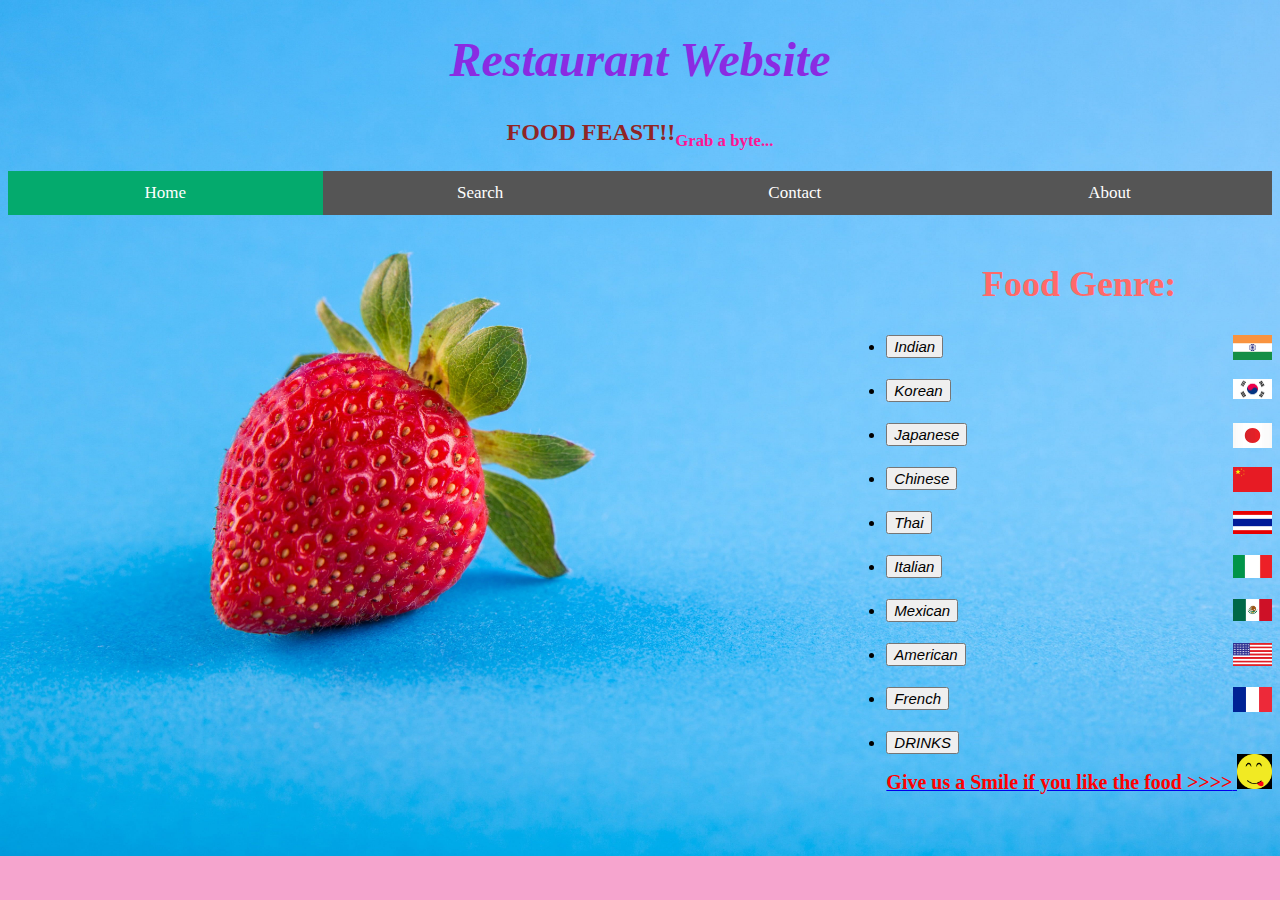
<file: index.html>
<!DOCTYPE html>
<html lang="en">
<head>
    <meta charset="UTF-8">
    <meta name="viewport" content="width=device-width, initial-scale=1.0">
    <title>FOOD PLATFORM</title>
    <link rel="stylesheet" href="styles.css">
</head>
<style>
  body{
  background-image: url('pics/straw.jpg');
  background-size: cover;
  background-repeat: no-repeat;
}
</style>
<body>

    <h1>Restaurant Website</h1>
    
    <h2>FOOD FEAST!!<sub  style="font-size: 70%; font-family: geneva; color:deeppink;  text-align:right;">Grab a byte...</sub></h1>
    
    <div class="navbar">
        <a class="active" href="Home.html">Home</a> 
        <a href="#">Search</a> 
        <a href="contact.html" target="_blank">Contact</a> 
        <a href="about.html" target="_blank">About</a>
      </div>
      
    <div class="container">

    <ul style="color:black; font-size: 18px;" class="myUL">

        <h2 style="font-size: 200%; color: rgb(255, 105, 105);"><b>Food Genre:</b></h2>

        <li><a href="menus/INDIAN.html" target="_blank";><button style="font-size: 15px;"><i>Indian</i></button> <img alt="India" src="pics\india.png" style="float:right;width:10%;"></a></li>
        <br>

        <li><a href="menus/KOREAN.html" target="_blank";><button style="font-size: 15px;"><i>Korean</i></button> <img alt="Korea" src="pics\korea.png" style="float:right;width:10%;"></a></li>
        <br>

        <li><a href="menus/JAPANESE.html" target="_blank";><button style="font-size:15px;"><i>Japanese</i></button> <img alt="Japan" src="pics\japan.png" style="float:right;width:10%;"></a></li>
        <br>

        <li><a href="menus/CHINESE.html" target="_blank";><button style="font-size:15px;"><i>Chinese</i></button> <img alt="China" src="pics\china.png" style="float:right;width:10%;"></a></li>
        <br>

        <li><a href="menus/THAI.html" target="_blank";><button style="font-size:15px;"><i>Thai</i></button> <img alt="Thai" src="pics\thai.png" style="float:right;width:10%;"></a></li>
        <br>

        <li><a href="menus/ITALIAN.html" target="_blank";><button style="font-size:15px;"><i>Italian</i></button> <img alt="Italy" src="pics\italy.png" style="float:right;width:10%;"></a></li>
        <br>

        <li><a href="menus/MEXICAN.html" target="_blank";><button style="font-size:15px;"><i>Mexican</i></button> 
        <img alt="Mexico" src="pics\mexico.png" style="float:right;width:10%;"></a></li>
        <br>

        <li><a href="menus/AMERICAN.html" target="_blank";><button style="font-size:15px;"><i>American</i></button>
        <img alt="America" src="pics\america.png" style="float:right;width:10%;"></a></li>
        <br>

        <li><a href="menus/FRENCH.html" target="_blank";><button style="font-size:15px;"><i>French</i></button> <img alt="France" src="pics\france.png" style="float:right;width:10%;"></a></li>
        <br>

        <li><a href="menus/DRINKS.html" target="_blank";><button style="font-size:15px;"><i>DRINKS</i></button>
        <br>

        <b style="font-size: 20px; color: red;">Give us a Smile if you like the food >>>></b> <a href="feedback.html" target="_blank" style="font-size: 20px;"><img src="pics\smiley.png" alt="Smile!!!" style="width:35px;height:35px;"></a>

    </ul>
    
  </div>

</body>
</html>
</file>
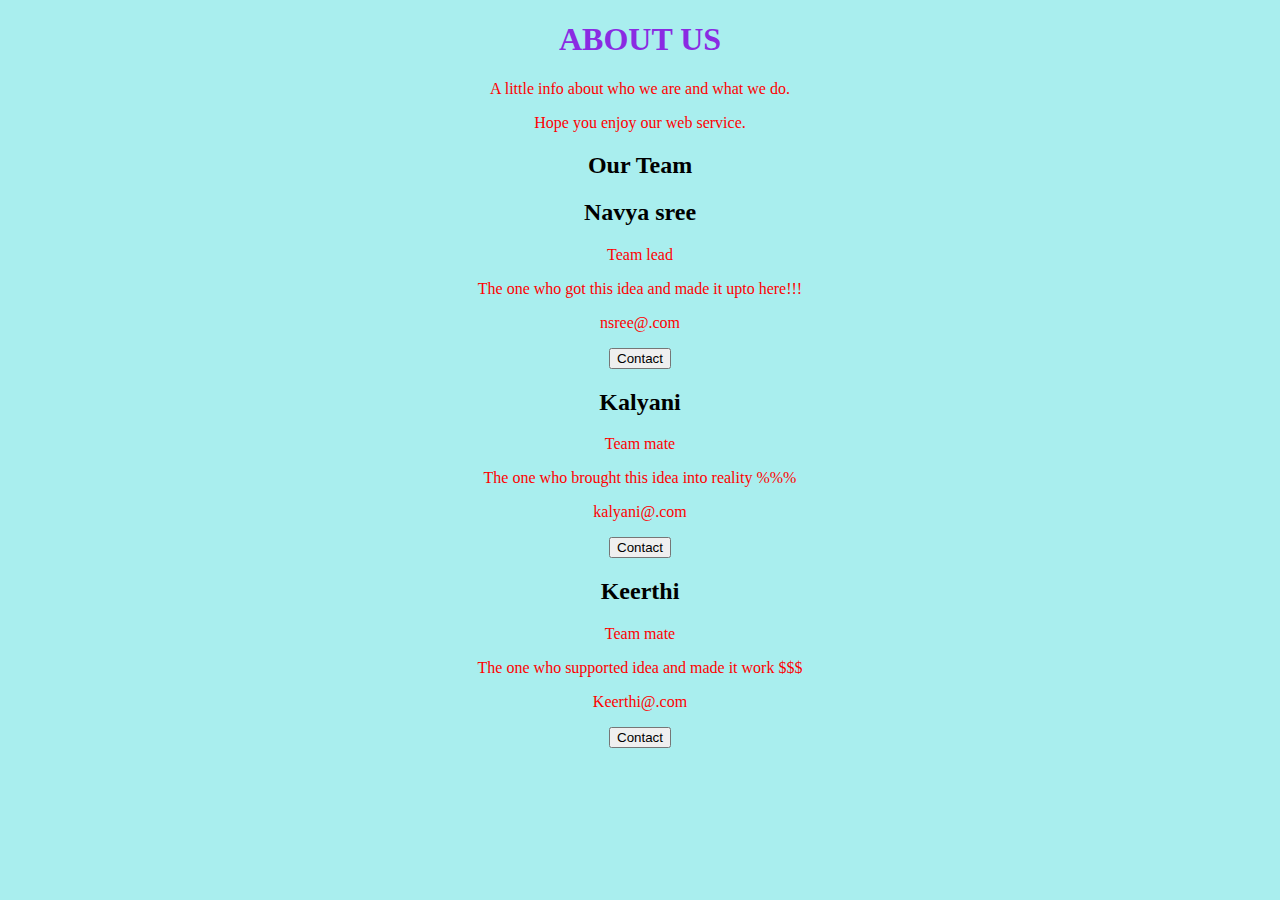
<file: about.html>
<!DOCTYPE html>
<html lang="en">
<head>
    <meta charset="UTF-8">
    <meta name="viewport" content="width=device-width, initial-scale=1.0">
    <title>About us</title>
</head>
<style>
    h1 {color: blueviolet;}
    p   {color: red;} 
</style>
<body style="text-align: center; background-color:rgb(169, 238, 238) ;">
    <h1>ABOUT US</h1>
    <div class="about-section">
        <p>A little info about who we are and what we do.</p>
        <p>Hope you enjoy our web service.</p>
      </div>
      
      <h2 style="text-align:center">Our Team</h2>
      <div class="row">
        <div class="column">
          <div class="card">
            <div class="container">
              <h2>Navya sree</h2>
              <p class="title">Team lead</p>
              <p>The one who got this idea and made it upto here!!!</p>
              <p>nsree@.com</p>
              <p><button class="button">Contact</button></p>
            </div>
          </div>
        </div>
      
        <div class="column">
          <div class="card">
            <div class="container">
              <h2>Kalyani</h2>
              <p class="title">Team mate</p>
              <p>The one who brought this idea into reality %%%</p>
              <p>kalyani@.com</p>
              <p><button class="button">Contact</button></p>
            </div>
          </div>
        </div>
      
        <div class="column">
          <div class="card">
            <div class="container">
              <h2>Keerthi</h2>
              <p class="title">Team mate</p>
              <p>The one who supported idea and made it work $$$</p>
              <p>Keerthi@.com</p>
              <p><button class="button">Contact</button></p>
            </div>
          </div>
        </div>
      </div>
</body>
</html>
</file>
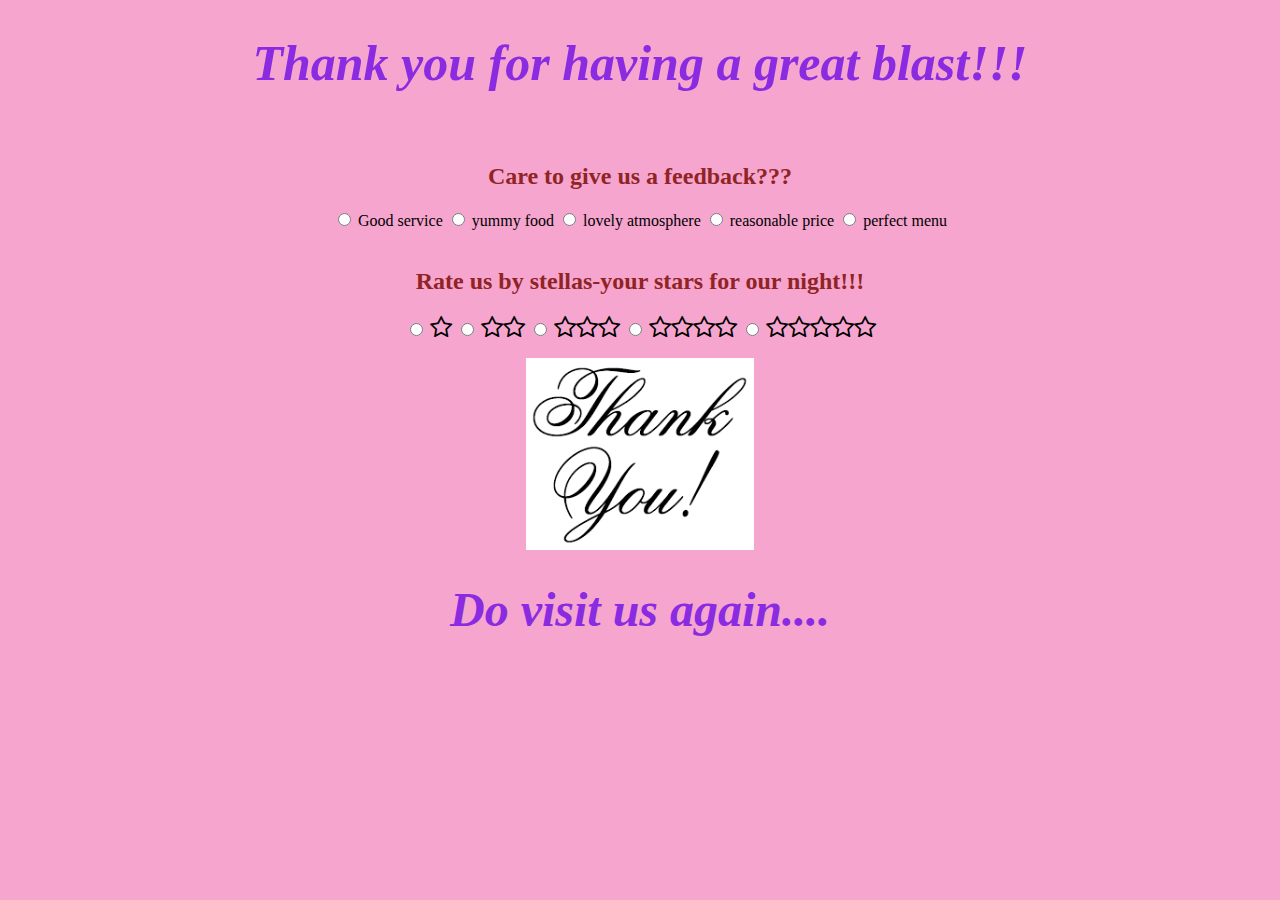
<file: feedback.html>
<!DOCTYPE html>
<html lang="en">
<head>
    <meta charset="UTF-8">
    <meta name="viewport" content="width=device-width, initial-scale=1.0">
    <link rel="stylesheet" href="styles.css">
    <title>Feedback</title>
    <link rel="stylesheet" href="https://cdnjs.cloudflare.com/ajax/libs/font-awesome/4.7.0/css/font-awesome.min.css">
</head>
<style>
img{
    display: block;
    width: 18%;
    margin: auto;
} 
</style>
<body style="text-align: center;">

    <h1 style="font-size:50px;">Thank you for having a great blast!!!</h1>

    <br>

    <h2 style=" text-align: center;">Care to give us a feedback???</h2>

    <label for="feedback"></label>

    <input type="radio" name="Good service" id="feedback">
    <label for="feedback">Good service</label>

    <input type="radio" name="yummy food" id="feedback">
    <label for="feedback">yummy food</label>

    <input type="radio" name="lovely atmosphere" id="feedback">
    <label for="feedback">lovely atmosphere</label>

    <input type="radio" name="reasonable price" id="feedback">
    <label for="feedback">reasonable price</label>

    <input type="radio" name="perfect menu" id="feedback">
    <label for="feedback">perfect menu</label>

    <br><br>

    <h2 style=" text-align: center;">Rate us by stellas-your stars for our night!!!</h2>
    
    <input type="radio" name="1star" id="rate us">
    <label for="feedback"><i style="font-size:24px" class="fa">&#xf006;</i></label>
    
    <input type="radio" name="2star" id="rate us">
    <label for="feedback"><i style="font-size:24px" class="fa">&#xf006;</i><i style="font-size:24px" class="fa">&#xf006;</i></label>
    
    <input type="radio" name="3star" id="rate us">
    <label for="feedback"><i style="font-size:24px" class="fa">&#xf006;</i><i style="font-size:24px" class="fa">&#xf006;</i><i style="font-size:24px" class="fa">&#xf006;</i></label>
    
    <input type="radio" name="4star" id="rate us">
    <label for="feedback"><i style="font-size:24px" class="fa">&#xf006;</i><i style="font-size:24px" class="fa">&#xf006;</i><i style="font-size:24px" class="fa">&#xf006;</i><i style="font-size:24px" class="fa">&#xf006;</i></label>
    
    <input type="radio" name="5star" id="rate us">
    <label for="feedback"><i style="font-size:24px" class="fa">&#xf006;</i><i style="font-size:24px" class="fa">&#xf006;</i><i 
    style="font-size:24px" class="fa">&#xf006;</i><i style="font-size:24px" class="fa">&#xf006;</i><i style="font-size:24px" class="fa">&#xf006;</i></label>
    
    <br><br>
    
    <img src="pics\thankyou.png" alt="THANK YOU">
    
    <h1>Do visit us again....</h1>

</body>
</html>
</file>
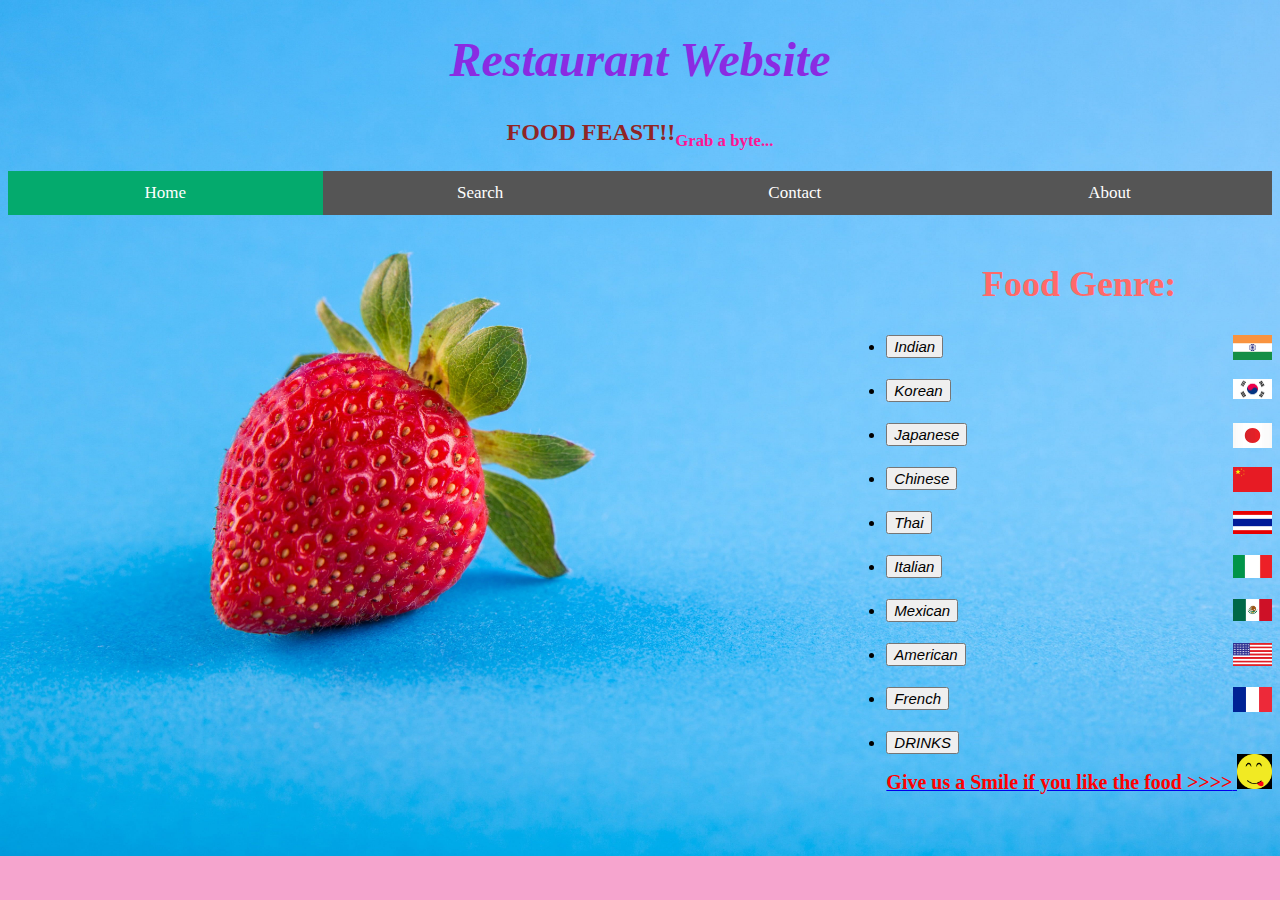
<file: Home.html>
<!DOCTYPE html>
<html lang="en">
<head>
    <meta charset="UTF-8">
    <meta name="viewport" content="width=device-width, initial-scale=1.0">
    <title>FOOD PLATFORM</title>
    <link rel="stylesheet" href="styles.css">
</head>
<style>
  body{
  background-image: url('pics/straw.jpg');
  background-size: cover;
  background-repeat: no-repeat;
}
</style>
<body>

    <h1>Restaurant Website</h1>
    
    <h2>FOOD FEAST!!<sub  style="font-size: 70%; font-family: geneva; color:deeppink;  text-align:right;">Grab a byte...</sub></h1>
    
    <div class="navbar">
        <a class="active" href="Home.html">Home</a> 
        <a href="#">Search</a> 
        <a href="contact.html" target="_blank">Contact</a> 
        <a href="about.html" target="_blank">About</a>
      </div>
      
    <div class="container">

    <ul style="color:black; font-size: 18px;" class="myUL">

        <h2 style="font-size: 200%; color: rgb(255, 105, 105);"><b>Food Genre:</b></h2>

        <li><a href="menus/INDIAN.html" target="_blank";><button style="font-size: 15px;"><i>Indian</i></button> <img alt="India" src="pics\india.png" style="float:right;width:10%;"></a></li>
        <br>

        <li><a href="menus/KOREAN.html" target="_blank";><button style="font-size: 15px;"><i>Korean</i></button> <img alt="Korea" src="pics\korea.png" style="float:right;width:10%;"></a></li>
        <br>

        <li><a href="menus/JAPANESE.html" target="_blank";><button style="font-size:15px;"><i>Japanese</i></button> <img alt="Japan" src="pics\japan.png" style="float:right;width:10%;"></a></li>
        <br>

        <li><a href="menus/CHINESE.html" target="_blank";><button style="font-size:15px;"><i>Chinese</i></button> <img alt="China" src="pics\china.png" style="float:right;width:10%;"></a></li>
        <br>

        <li><a href="menus/THAI.html" target="_blank";><button style="font-size:15px;"><i>Thai</i></button> <img alt="Thai" src="pics\thai.png" style="float:right;width:10%;"></a></li>
        <br>

        <li><a href="menus/ITALIAN.html" target="_blank";><button style="font-size:15px;"><i>Italian</i></button> <img alt="Italy" src="pics\italy.png" style="float:right;width:10%;"></a></li>
        <br>

        <li><a href="menus/MEXICAN.html" target="_blank";><button style="font-size:15px;"><i>Mexican</i></button> 
        <img alt="Mexico" src="pics\mexico.png" style="float:right;width:10%;"></a></li>
        <br>

        <li><a href="menus/AMERICAN.html" target="_blank";><button style="font-size:15px;"><i>American</i></button>
        <img alt="America" src="pics\america.png" style="float:right;width:10%;"></a></li>
        <br>

        <li><a href="menus/FRENCH.html" target="_blank";><button style="font-size:15px;"><i>French</i></button> <img alt="France" src="pics\france.png" style="float:right;width:10%;"></a></li>
        <br>

        <li><a href="menus/DRINKS.html" target="_blank";><button style="font-size:15px;"><i>DRINKS</i></button>
        <br>

        <b style="font-size: 20px; color: red;">Give us a Smile if you like the food >>>></b> <a href="feedback.html" target="_blank" style="font-size: 20px;"><img src="pics\smiley.png" alt="Smile!!!" style="width:35px;height:35px;"></a>

    </ul>
    
  </div>

</body>
</html>
</file>
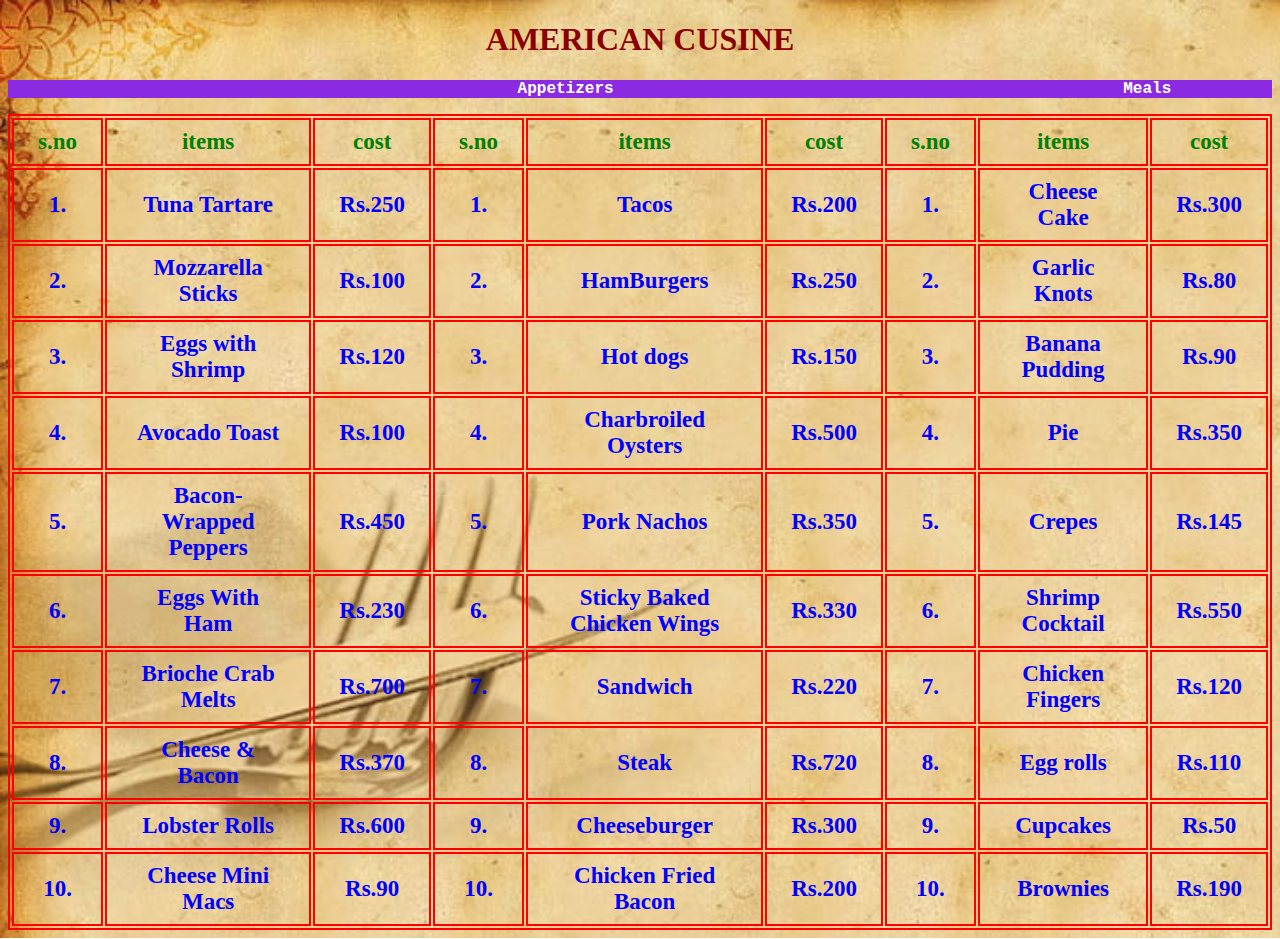
<file: menus/AMERICAN.html>
<!DOCTYPE html>
<html lang="en">
<head>
    <title>AMERICAN</title>
    <link rel="stylesheet" href="styles2.css">
</head>
<style>
  thead {color: green;font-size: 23px;}
tbody {color: blue;font-size: 23px;}
table, th, td {border: 2px solid red;}
</style>
<body>
  <strong>    
    <h1>AMERICAN CUSINE</h1>
    <pre><p class="a"> Appetizers Meals Desserts</p></pre> 
    <table>
      <thead>
        <tr>
          <th>s.no</th>
          <th>items</th> 
          <th>cost</th>
          <th>s.no</th>
          <th>items</th> 
          <th>cost</th>
          <th>s.no</th>
          <th>items</th> 
          <th>cost</th>
        </tr>
      </thead>
      <tbody>
        <tr>
          <th>1.</th>
          <th>Tuna Tartare</th>
          <th>Rs.250</th>
          <th>1.</th>
          <th>Tacos</th>
          <th>Rs.200</th>
          <th>1.</th>
          <th>Cheese Cake</th>
          <th>Rs.300</th>
        </tr>
        <tr>
          <th>2.</th>
          <th>Mozzarella Sticks</th>
          <th>Rs.100</th>
          <th>2.</th>
          <th>HamBurgers</th>
          <th>Rs.250</th>
          <th>2.</th>
          <th>Garlic Knots</th>
          <th>Rs.80</th>
        </tr>
        <tr>
          <th>3.</th>
          <th>Eggs with Shrimp</th>
          <th>Rs.120</th>
          <th>3.</th>
          <th>Hot dogs</th>
          <th>Rs.150</th>
          <th>3.</th>
          <th>Banana Pudding</th>
          <th>Rs.90</th>
        </tr>
        <tr>
          <th>4.</th>
          <th>Avocado Toast</th>
          <th>Rs.100</th>
          <th>4.</th>
          <th>Charbroiled Oysters</th>
          <th>Rs.500</th>
          <th>4.</th>
          <th>Pie</th>
          <th>Rs.350</th>
        </tr>
        <tr>
          <th>5.</th>
          <th>Bacon-Wrapped Peppers</th>
          <th>Rs.450</th>
          <th>5.</th>
          <th>Pork Nachos</th>
          <th>Rs.350</th>
          <th>5.</th>
          <th>Crepes</th>
          <th>Rs.145</th>
        </tr>
        <tr>
          <th>6.</th>
          <th>Eggs With Ham</th>
          <th>Rs.230</th>
          <th>6.</th>
          <th>Sticky Baked Chicken Wings</th>
          <th>Rs.330</th>
          <th>6.</th>
          <th>Shrimp Cocktail</th>
          <th>Rs.550</th>
        </tr>
        <tr>
          <th>7.</th>
          <th>Brioche Crab Melts</th>
          <th>Rs.700</th>
          <th>7.</th>
          <th>Sandwich</th>
          <th>Rs.220</th>
          <th>7.</th>
          <th>Chicken Fingers</th>
          <th>Rs.120</th>
        </tr>
        <tr>
          <th>8.</th>
          <th>Cheese & Bacon</th>
          <th>Rs.370</th>
          <th>8.</th>
          <th>Steak</th>
          <th>Rs.720</th>
          <th>8.</th>
          <th>Egg rolls </th>
          <th>Rs.110</th>
        </tr>
        <tr>
          <th>9.</th>
          <th>Lobster Rolls</th>
          <th>Rs.600</th>
          <th>9.</th>
          <th> Cheeseburger</th>
          <th>Rs.300</th>
          <th>9.</th>
          <th>Cupcakes</th>
          <th>Rs.50</th>
        </tr>
        <tr>
          <th>10.</th>
          <th>Cheese Mini Macs</th>
          <th>Rs.90</th>
          <th>10.</th>
          <th>Chicken Fried Bacon</th>
          <th>Rs.200</th>
          <th>10.</th>
          <th>Brownies</th>
          <th>Rs.190</th>
        </tr>
      </tbody>
    </table>
    </strong>
</body>
</html>
</file>
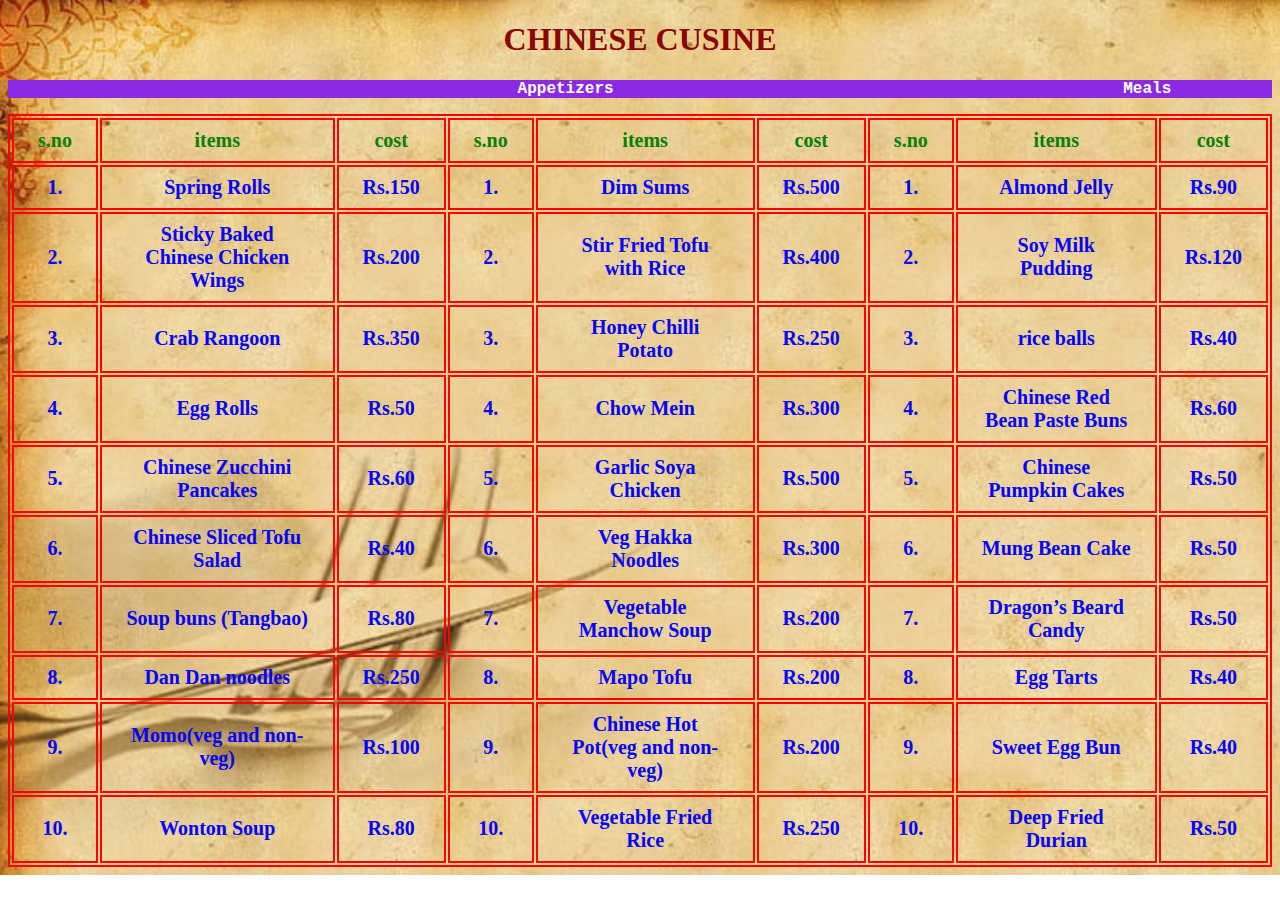
<file: menus/CHINESE.html>
<!DOCTYPE html>
<html lang="en">
<head>
  <title>CHINESE</title>
  <link rel="stylesheet" href="styles2.css">
</head>
<style>
  thead {color: green;font-size: 20px;}
tbody {color: blue;font-size: 20px;}
table, th, td {border: 2px solid red;}
</style>
<body>
  <strong>    
    <h1>CHINESE CUSINE</h1>
    <pre><p class="a"> Appetizers Meals Desserts</p></pre> 
    <table>
      <thead>
        <tr>
          <th>s.no</th>
          <th>items</th> 
          <th>cost</th>
          <th>s.no</th>
          <th>items</th> 
          <th>cost</th>
          <th>s.no</th>
          <th>items</th> 
          <th>cost</th>
        </tr>
      </thead>
      <tbody>
        <tr>
          <th>1.</th>
          <th> Spring Rolls</th>
          <th>Rs.150</th>
          <th>1.</th>
          <th>Dim Sums</th>
          <th>Rs.500</th>
          <th>1.</th>
          <th>Almond Jelly</th>
          <th>Rs.90</th>
        </tr>
        <tr>
          <th>2.</th>
          <th>Sticky Baked Chinese Chicken Wings</th>
          <th>Rs.200</th>
          <th>2.</th>
          <th> Stir Fried Tofu with Rice</th>
          <th>Rs.400</th>
          <th>2.</th>
          <th> Soy Milk Pudding</th>
          <th>Rs.120</th>
        </tr>
        <tr>
          <th>3.</th>
          <th>Crab Rangoon</th>
          <th>Rs.350</th>
          <th>3.</th>
          <th>Honey Chilli Potato</th>
          <th>Rs.250</th>
          <th>3.</th>
          <th>rice balls</th>
          <th>Rs.40</th>
        </tr>
        <tr>
          <th>4.</th>
          <th>Egg Rolls</th>
          <th>Rs.50</th>
          <th>4.</th>
          <th>Chow Mein</th>
          <th>Rs.300</th>
          <th>4.</th>
          <th>Chinese Red Bean Paste Buns</th>
          <th>Rs.60</th>
        </tr>
        <tr>
          <th>5.</th>
          <th> Chinese Zucchini Pancakes</th>
          <th>Rs.60</th>
          <th>5.</th>
          <th>Garlic Soya Chicken</th>
          <th>Rs.500</th>
          <th>5.</th>
          <th>Chinese Pumpkin Cakes</th>
          <th>Rs.50</th>
        </tr>
        <tr>
          <th>6.</th>
          <th>Chinese Sliced Tofu Salad</th>
          <th>Rs.40</th>
          <th>6.</th>
          <th>Veg Hakka Noodles</th>
          <th>Rs.300</th>
          <th>6.</th>
          <th>Mung Bean Cake</th>
          <th>Rs.50</th>
        </tr>
        <tr>
          <th>7.</th>
          <th>Soup buns (Tangbao)</th>
          <th>Rs.80</th>
          <th>7.</th>
          <th>Vegetable Manchow Soup</th>
          <th>Rs.200</th>
          <th>7.</th>
          <th>Dragon’s Beard Candy</th>
          <th>Rs.50</th>
        </tr>
        <tr>
          <th>8.</th>
          <th>Dan Dan noodles</th>
          <th>Rs.250</th>
          <th>8.</th>
          <th>Mapo Tofu</th>
          <th>Rs.200</th>
          <th>8.</th>
          <th>Egg Tarts</th>
          <th>Rs.40</th>
        </tr>
        <tr>
          <th>9.</th>
          <th>Momo(veg and non-veg)</th>
          <th>Rs.100</th>
          <th>9.</th>
          <th>Chinese Hot Pot(veg and non-veg)</th>
          <th>Rs.200</th>
          <th>9.</th>
          <th>Sweet Egg Bun</th>
          <th>Rs.40</th>
        </tr>
        <tr>
          <th>10.</th>
          <th>Wonton Soup</th>
          <th>Rs.80</th>
          <th>10.</th>
          <th>Vegetable Fried Rice</th>
          <th>Rs.250</th>
          <th>10.</th>
          <th>Deep Fried Durian</th>
          <th>Rs.50</th>
        </tr>
      </tbody>
    </table>
    </strong>
</body>
</html>
</file>
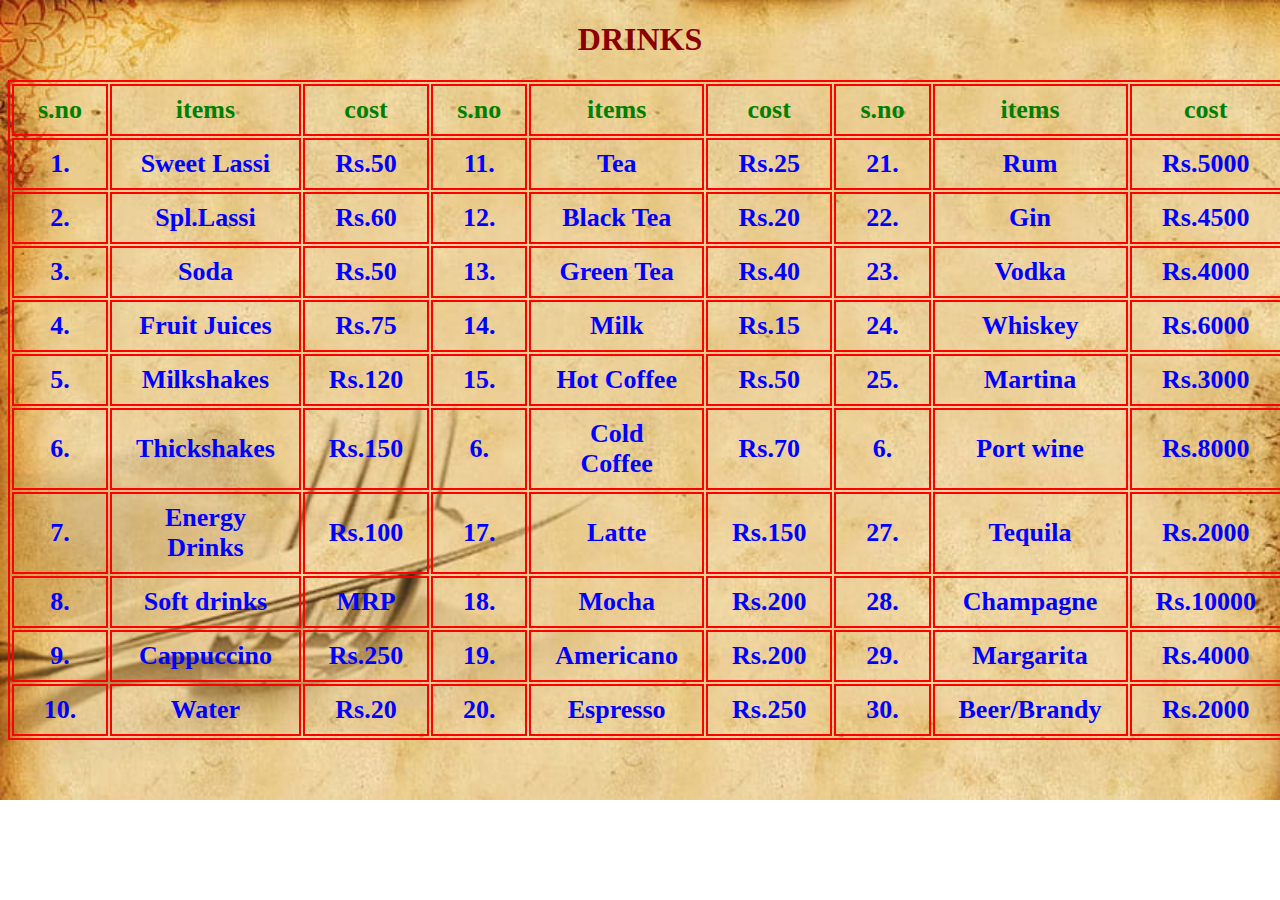
<file: menus/DRINKS.html>
<!DOCTYPE html>
<html lang="en">
<head>
  <title>DRINKS</title>
  <link rel="stylesheet" href="styles1.css">
  </head>
<body>
  <strong>    
    <h1>DRINKS</h1>
    <table class="center">
        <thead>
            <tr>
              <th>s.no</th>
              <th>items</th> 
              <th>cost</th>
              <th>s.no</th>
              <th>items</th> 
              <th>cost</th>
              <th>s.no</th>
              <th>items</th> 
              <th>cost</th>
            </tr>
          </thead>
          <tbody>
            <tr>
              <th>1.</th>
              <th>Sweet Lassi</th>
              <th>Rs.50</th>
              <th>11.</th>
              <th>Tea</th>
              <th>Rs.25</th>
              <th>21.</th>
              <th>Rum</th>
              <th>Rs.5000</th>
            </tr>
            <tr>
              <th>2.</th>
              <th>Spl.Lassi</th>
              <th>Rs.60</th>
              <th>12.</th>
              <th>Black Tea</th>
              <th>Rs.20</th>
              <th>22.</th>
              <th>Gin</th>
              <th>Rs.4500</th>
            </tr>
            <tr>
              <th>3.</th>
              <th>Soda</th>
              <th>Rs.50</th>
              <th>13.</th>
              <th>Green Tea</th>
              <th>Rs.40</th>
              <th>23.</th>
              <th>Vodka</th>
              <th>Rs.4000</th>
            </tr>
            <tr>
              <th>4.</th>
              <th>Fruit Juices</th>
              <th>Rs.75</th>
              <th>14.</th>
              <th>Milk</th>
              <th>Rs.15</th>
              <th>24.</th>
              <th>Whiskey</th>
              <th>Rs.6000</th>
            </tr>
            <tr>
              <th>5.</th>
              <th>Milkshakes</th>
              <th>Rs.120</th>
              <th>15.</th>
              <th>Hot Coffee</th>
              <th>Rs.50</th>
              <th>25.</th>
              <th>Martina</th>
              <th>Rs.3000</th>
            </tr>
            <tr>
              <th>6.</th>
              <th>Thickshakes</th>
              <th>Rs.150</th>
              <th>6.</th>
              <th>Cold Coffee</th>
              <th>Rs.70</th>
              <th>6.</th>
              <th>Port wine</th>
              <th>Rs.8000</th>
            </tr>
            <tr>
              <th>7.</th>
              <th>Energy Drinks</th>
              <th>Rs.100</th>
              <th>17.</th>
              <th>Latte</th>
              <th>Rs.150</th>
              <th>27.</th>
              <th>Tequila</th>
              <th>Rs.2000</th>
            </tr>
            <tr>
              <th>8.</th>
              <th>Soft drinks</th>
              <th>MRP</th>
              <th>18.</th>
              <th>Mocha</th>
              <th>Rs.200</th>
              <th>28.</th>
              <th>Champagne</th>
              <th>Rs.10000</th>
            </tr>
            <tr>
              <th>9.</th>
              <th>Cappuccino</th>
              <th>Rs.250</th>
              <th>19.</th>
              <th>Americano</th>
              <th>Rs.200</th>
              <th>29.</th>
              <th>Margarita</th>
              <th>Rs.4000</th>
            </tr>
            <tr>
              <th>10.</th>
              <th>Water</th>
              <th>Rs.20</th>
              <th>20.</th>
              <th>Espresso</th>
              <th>Rs.250</th>
              <th>30.</th>
              <th>Beer/Brandy</th>
              <th>Rs.2000</th>
            </tr>
          </tbody>
    </table>
    </strong>
</body>
</html>
</file>
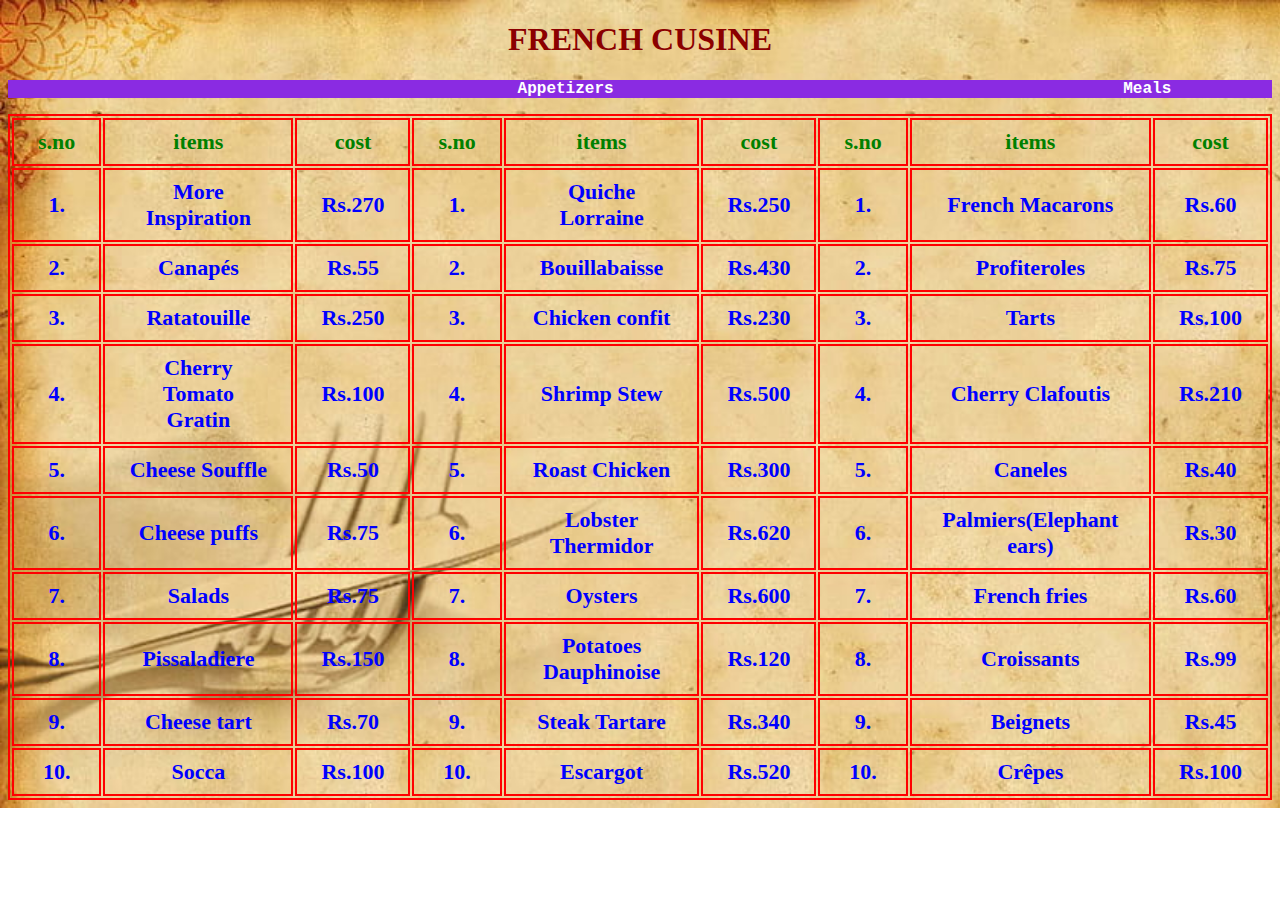
<file: menus/FRENCH.html>
<!DOCTYPE html>
<html lang="en">
<head>
  <title>FRENCH</title>
  <link rel="stylesheet" href="styles2.css">
</head>
<style>
  thead {color: green;font-size: 22px;}
tbody {color: blue;font-size: 22px;}
table, th, td {border: 2px solid red;}
</style>
<body>
  <strong>    
    <h1>FRENCH CUSINE</h1>
    <pre><p class="a"> Appetizers Meals Desserts</p></pre> 
    <table>
      <thead>
        <tr>
          <th>s.no</th>
          <th>items</th> 
          <th>cost</th>
          <th>s.no</th>
          <th>items</th> 
          <th>cost</th>
          <th>s.no</th>
          <th>items</th> 
          <th>cost</th>
        </tr>
      </thead>
      <tbody>
        <tr>
          <th>1.</th>
          <th>More Inspiration</th>
          <th>Rs.270</th>
          <th>1.</th>
          <th>Quiche Lorraine</th>
          <th>Rs.250</th>
          <th>1.</th>
          <th>French Macarons</th>
          <th>Rs.60</th>
        </tr>
        <tr>
          <th>2.</th>
          <th>Canapés</th>
          <th>Rs.55</th>
          <th>2.</th>
          <th>Bouillabaisse</th>
          <th>Rs.430</th>
          <th>2.</th>
          <th>Profiteroles</th>
          <th>Rs.75</th>
        </tr>
        <tr>
          <th>3.</th>
          <th>Ratatouille</th>
          <th>Rs.250</th>
          <th>3.</th>
          <th>Chicken confit</th>
          <th>Rs.230</th>
          <th>3.</th>
          <th>Tarts</th>
          <th>Rs.100</th>
        </tr>
        <tr>
          <th>4.</th>
          <th>Cherry Tomato Gratin</th>
          <th>Rs.100</th>
          <th>4.</th>
          <th>Shrimp Stew</th>
          <th>Rs.500</th>
          <th>4.</th>
          <th> Cherry Clafoutis</th>
          <th>Rs.210</th>
        </tr>
        <tr>
          <th>5.</th>
          <th>Cheese Souffle</th>
          <th>Rs.50</th>
          <th>5.</th>
          <th>Roast Chicken</th>
          <th>Rs.300</th>
          <th>5.</th>
          <th>Caneles</th>
          <th>Rs.40</th>
        </tr>
        <tr>
          <th>6.</th>
          <th>Cheese puffs</th>
          <th>Rs.75</th>
          <th>6.</th>
          <th>Lobster Thermidor</th>
          <th>Rs.620</th>
          <th>6.</th>
          <th>Palmiers(Elephant ears)</th>
          <th>Rs.30</th>
        </tr>
        <tr>
          <th>7.</th>
          <th>Salads</th>
          <th>Rs.75</th>
          <th>7.</th>
          <th>Oysters</th>
          <th>Rs.600</th>
          <th>7.</th>
          <th>French fries</th>
          <th>Rs.60</th>
        </tr>
        <tr>
          <th>8.</th>
          <th>Pissaladiere</th>
          <th>Rs.150</th>
          <th>8.</th>
          <th>Potatoes Dauphinoise</th>
          <th>Rs.120</th>
          <th>8.</th>
          <th>Croissants</th>
          <th>Rs.99</th>
        </tr>
        <tr>
          <th>9.</th>
          <th>Cheese tart</th>
          <th>Rs.70</th>
          <th>9.</th>
          <th>Steak Tartare</th>
          <th>Rs.340</th>
          <th>9.</th>
          <th>Beignets</th>
          <th>Rs.45</th>
        </tr>
        <tr>
          <th>10.</th>
          <th>Socca</th>
          <th>Rs.100</th>
          <th>10.</th>
          <th>Escargot</th>
          <th>Rs.520</th>
          <th>10.</th>
          <th>Crêpes</th>
          <th>Rs.100</th>
        </tr>
      </tbody>
    </table>
    </strong>
</body>
</html>
</file>
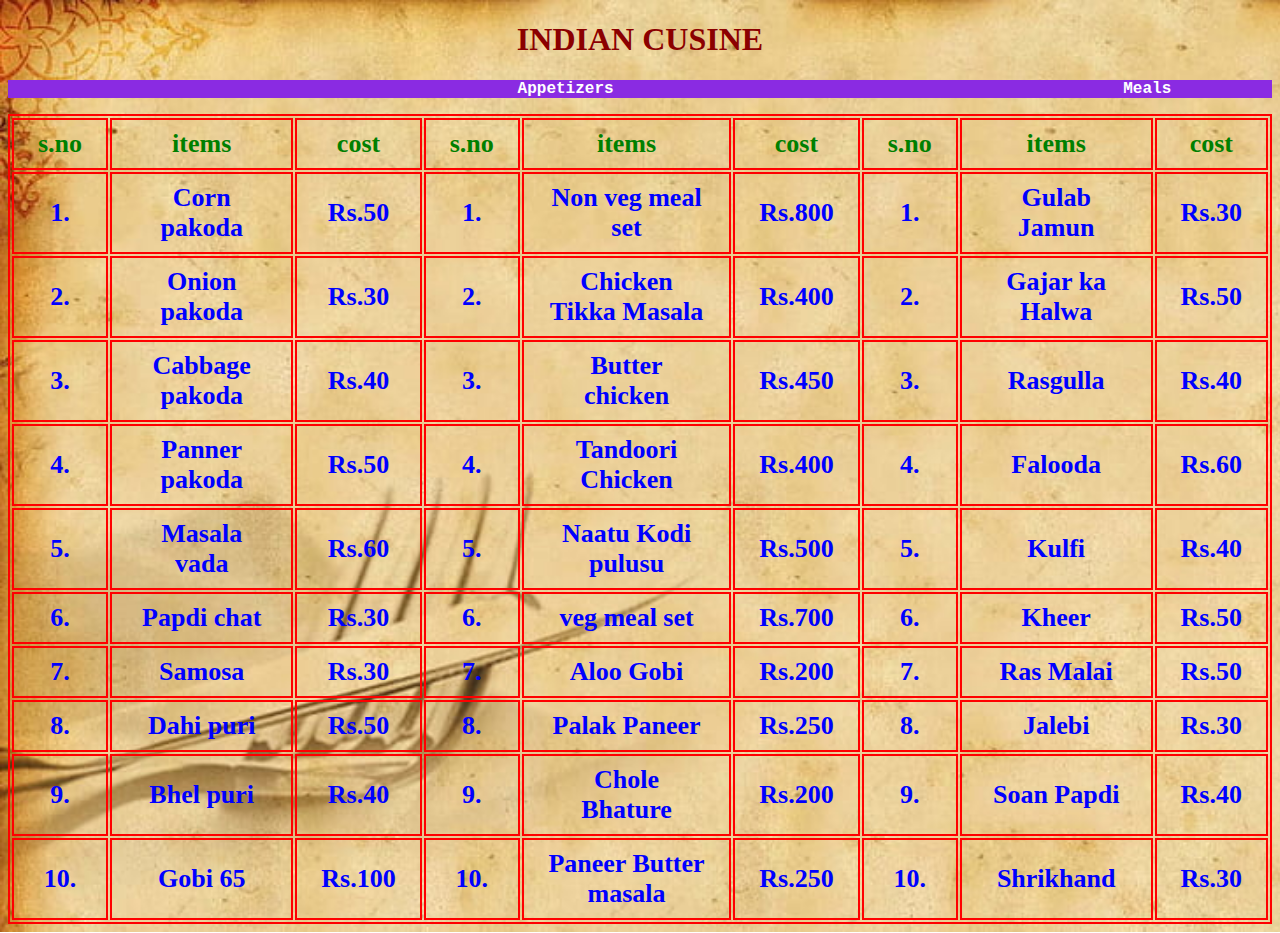
<file: menus/INDIAN.html>
<!DOCTYPE html>
<html lang="en">
<head>
  <title>INDIAN</title>
  <link rel="stylesheet" href="styles2.css">
</head>
<style>
thead {color: green;font-size: 26px;}
tbody {color: blue;font-size: 26px;}
table, th, td {border: 2px solid red;}
</style>
<body>
  <strong>    
    <h1>INDIAN CUSINE</h1>
    <pre><p class="a"> Appetizers Meals Desserts</p></pre> 
    <table>
      <thead>
        <tr>
          <th>s.no</th>
          <th>items</th> 
          <th>cost</th>
          <th>s.no</th>
          <th>items</th> 
          <th>cost</th>
          <th>s.no</th>
          <th>items</th> 
          <th>cost</th>
        </tr>
      </thead>
      <tbody>
        <tr>
          <th>1.</th>
          <th>Corn pakoda</th>
          <th>Rs.50</th>
          <th>1.</th>
          <th>Non veg meal set</th>
          <th>Rs.800</th>
          <th>1.</th>
          <th>Gulab Jamun</th>
          <th>Rs.30</th>
        </tr>
        <tr>
          <th>2.</th>
          <th>Onion pakoda</th>
          <th>Rs.30</th>
          <th>2.</th>
          <th>Chicken Tikka Masala</th>
          <th>Rs.400</th>
          <th>2.</th>
          <th>Gajar ka Halwa</th>
          <th>Rs.50</th>
        </tr>
        <tr>
          <th>3.</th>
          <th>Cabbage pakoda</th>
          <th>Rs.40</th>
          <th>3.</th>
          <th>Butter chicken</th>
          <th>Rs.450</th>
          <th>3.</th>
          <th>Rasgulla</th>
          <th>Rs.40</th>
        </tr>
        <tr>
          <th>4.</th>
          <th>Panner pakoda</th>
          <th>Rs.50</th>
          <th>4.</th>
          <th>Tandoori Chicken</th>
          <th>Rs.400</th>
          <th>4.</th>
          <th>Falooda</th>
          <th>Rs.60</th>
        </tr>
        <tr>
          <th>5.</th>
          <th>Masala vada</th>
          <th>Rs.60</th>
          <th>5.</th>
          <th>Naatu Kodi pulusu</th>
          <th>Rs.500</th>
          <th>5.</th>
          <th>Kulfi</th>
          <th>Rs.40</th>
        </tr>
        <tr>
          <th>6.</th>
          <th>Papdi chat</th>
          <th>Rs.30</th>
          <th>6.</th>
          <th>veg meal set</th>
          <th>Rs.700</th>
          <th>6.</th>
          <th>Kheer</th>
          <th>Rs.50</th>
        </tr>
        <tr>
          <th>7.</th>
          <th>Samosa</th>
          <th>Rs.30</th>
          <th>7.</th>
          <th>Aloo Gobi</th>
          <th>Rs.200</th>
          <th>7.</th>
          <th>Ras Malai</th>
          <th>Rs.50</th>
        </tr>
        <tr>
          <th>8.</th>
          <th>Dahi puri</th>
          <th>Rs.50</th>
          <th>8.</th>
          <th>Palak Paneer</th>
          <th>Rs.250</th>
          <th>8.</th>
          <th>Jalebi</th>
          <th>Rs.30</th>
        </tr>
        <tr>
          <th>9.</th>
          <th>Bhel puri</th>
          <th>Rs.40</th>
          <th>9.</th>
          <th>Chole Bhature</th>
          <th>Rs.200</th>
          <th>9.</th>
          <th>Soan Papdi</th>
          <th>Rs.40</th>
        </tr>
        <tr>
          <th>10.</th>
          <th>Gobi 65</th>
          <th>Rs.100</th>
          <th>10.</th>
          <th>Paneer Butter masala</th>
          <th>Rs.250</th>
          <th>10.</th>
          <th>Shrikhand</th>
          <th>Rs.30</th>
        </tr>
      </tbody>
    </table>
    </strong>
</body>
</html>
</file>
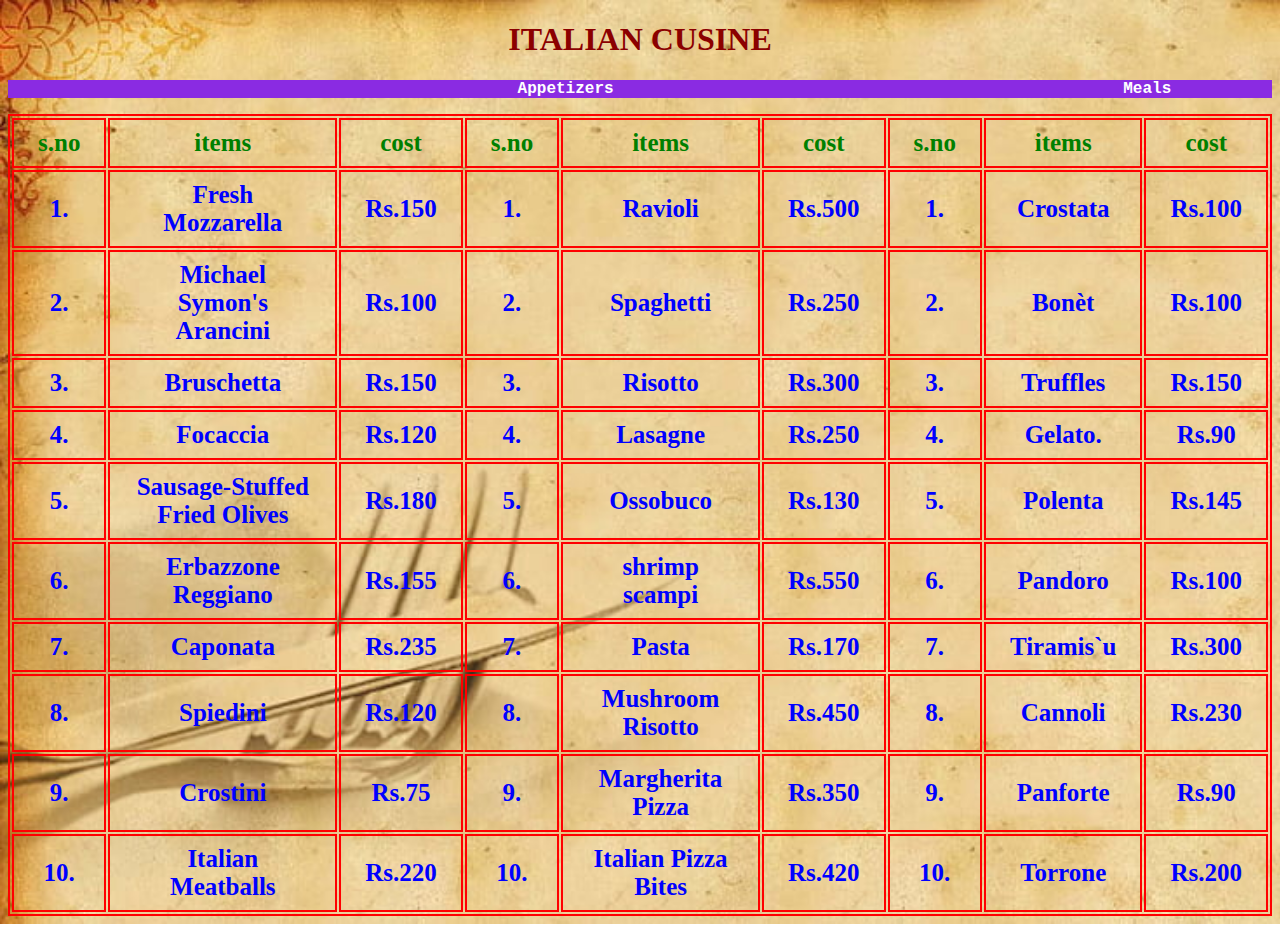
<file: menus/ITALIAN.html>
<!DOCTYPE html>
<html lang="en">
<head>
  <title>ITALIAN</title>
  <link rel="stylesheet" href="styles2.css">
</head>
<style>
  thead {color: green;font-size: 25px;}
tbody {color: blue;font-size: 25px;}
table, th, td {border: 2px solid red;}
</style>
<body>
  <strong>    
    <h1>ITALIAN CUSINE</h1>
    <pre><p class="a"> Appetizers Meals Desserts</p></pre> 
    <table>
      <thead>
        <tr>
          <th>s.no</th>
          <th>items</th> 
          <th>cost</th>
          <th>s.no</th>
          <th>items</th> 
          <th>cost</th>
          <th>s.no</th>
          <th>items</th> 
          <th>cost</th>
        </tr>
      </thead>
      <tbody>
        <tr>
          <th>1.</th>
          <th>Fresh Mozzarella</th>
          <th>Rs.150</th>
          <th>1.</th>
          <th>Ravioli</th>
          <th>Rs.500</th>
          <th>1.</th>
          <th>Crostata</th>
          <th>Rs.100</th>
        </tr>
        <tr>
          <th>2.</th>
          <th>Michael Symon's Arancini</th>
          <th>Rs.100</th>
          <th>2.</th>
          <th>Spaghetti </th>
          <th>Rs.250</th>
          <th>2.</th>
          <th>Bonèt</th>
          <th>Rs.100</th>
        </tr>
        <tr>
          <th>3.</th>
          <th>Bruschetta</th>
          <th>Rs.150</th>
          <th>3.</th>
          <th>Risotto</th>
          <th>Rs.300</th>
          <th>3.</th>
          <th>Truffles</th>
          <th>Rs.150</th>
        </tr>
        <tr>
          <th>4.</th>
          <th>Focaccia</th>
          <th>Rs.120</th>
          <th>4.</th>
          <th>Lasagne</th>
          <th>Rs.250</th>
          <th>4.</th>
          <th>Gelato.</th>
          <th>Rs.90</th>
        </tr>
        <tr>
          <th>5.</th>
          <th>Sausage-Stuffed Fried Olives</th>
          <th>Rs.180</th>
          <th>5.</th>
          <th>Ossobuco</th>
          <th>Rs.130</th>
          <th>5.</th>
          <th>Polenta</th>
          <th>Rs.145</th>
        </tr>
        <tr>
          <th>6.</th>
          <th>Erbazzone Reggiano </th>
          <th>Rs.155</th>
          <th>6.</th>
          <th>shrimp scampi</th>
          <th>Rs.550</th>
          <th>6.</th>
          <th>Pandoro</th>
          <th>Rs.100</th>
        </tr>
        <tr>
          <th>7.</th>
          <th>Caponata</th>
          <th>Rs.235</th>
          <th>7.</th>
          <th>Pasta</th>
          <th>Rs.170</th>
          <th>7.</th>
          <th>Tiramis`u</th>
          <th>Rs.300</th>
        </tr>
        <tr>
          <th>8.</th>
          <th>Spiedini</th>
          <th>Rs.120</th>
          <th>8.</th>
          <th>Mushroom Risotto</th>
          <th>Rs.450</th>
          <th>8.</th>
          <th>Cannoli</th>
          <th>Rs.230</th>
        </tr>
        <tr>
          <th>9.</th>
          <th>Crostini</th>
          <th>Rs.75</th>
          <th>9.</th>
          <th>Margherita Pizza</th>
          <th>Rs.350</th>
          <th>9.</th>
          <th>Panforte</th>
          <th>Rs.90</th>
        </tr>
        <tr>
          <th>10.</th>
          <th>Italian Meatballs</th>
          <th>Rs.220</th>
          <th>10.</th>
          <th>Italian Pizza Bites</th>
          <th>Rs.420</th>
          <th>10.</th>
          <th> Torrone </th>
          <th>Rs.200</th>
        </tr>
      </tbody>
    </table>
    </strong>
</body>
</html>
</file>
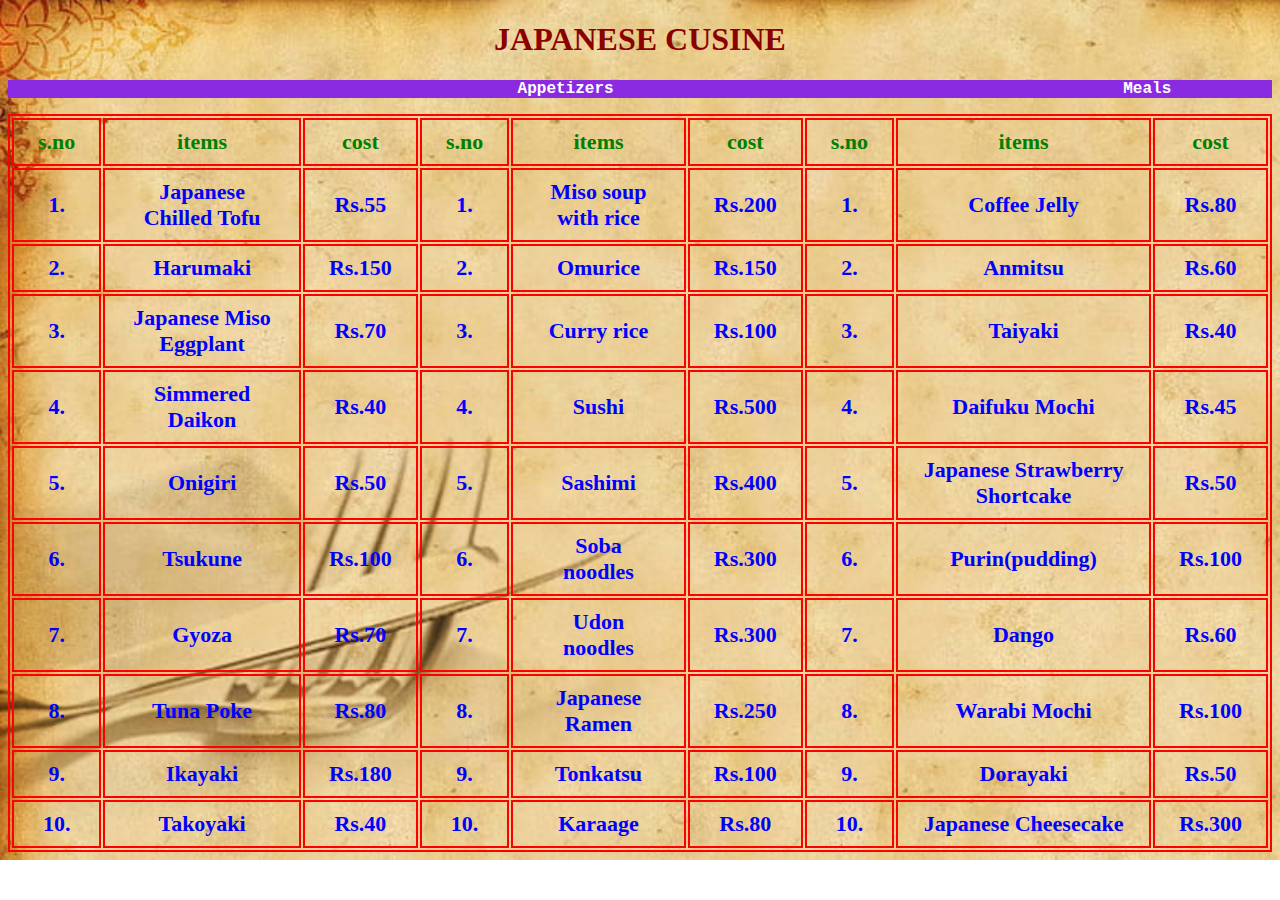
<file: menus/JAPANESE.html>
<!DOCTYPE html>
<html lang="en">
<head>
  <title>JAPANESE</title>
  <link rel="stylesheet" href="styles2.css">
</head>
<style>
  thead {color: green;font-size: 22px;}
tbody {color: blue;font-size: 22px;}
table, th, td {border: 2px solid red;}
</style>
<body>
  <strong>    
    <h1>JAPANESE CUSINE</h1>
    <pre><p class="a"> Appetizers Meals Desserts</p></pre> 
    <table>
      <thead>
        <tr>
          <th>s.no</th>
          <th>items</th> 
          <th>cost</th>
          <th>s.no</th>
          <th>items</th> 
          <th>cost</th>
          <th>s.no</th>
          <th>items</th> 
          <th>cost</th>
        </tr>
      </thead>
      <tbody>
        <tr>
          <th>1.</th>
          <th> Japanese Chilled Tofu </th>
          <th>Rs.55</th>
          <th>1.</th>
          <th>Miso soup with rice</th>
          <th>Rs.200</th>
          <th>1.</th>
          <th>Coffee Jelly</th>
          <th>Rs.80</th>
        </tr>
        <tr>
          <th>2.</th>
          <th>Harumaki </th>
          <th>Rs.150</th>
          <th>2.</th>
          <th>Omurice</th>
          <th>Rs.150</th>
          <th>2.</th>
          <th>Anmitsu</th>
          <th>Rs.60</th>
        </tr>
        <tr>
          <th>3.</th>
          <th> Japanese Miso Eggplant</th>
          <th>Rs.70</th>
          <th>3.</th>
          <th>Curry rice</th>
          <th>Rs.100</th>
          <th>3.</th>
          <th>Taiyaki </th>
          <th>Rs.40</th>
        </tr>
        <tr>
          <th>4.</th>
          <th>Simmered Daikon </th>
          <th>Rs.40</th>
          <th>4.</th>
          <th>Sushi</th>
          <th>Rs.500</th>
          <th>4.</th>
          <th>Daifuku Mochi</th>
          <th>Rs.45</th>
        </tr>
        <tr>
          <th>5.</th>
          <th>Onigiri </th>
          <th>Rs.50</th>
          <th>5.</th>
          <th>Sashimi</th>
          <th>Rs.400</th>
          <th>5.</th>
          <th>Japanese Strawberry Shortcake</th>
          <th>Rs.50</th>
        </tr>
        <tr>
          <th>6.</th>
          <th>Tsukune</th>
          <th>Rs.100</th>
          <th>6.</th>
          <th>Soba noodles</th>
          <th>Rs.300</th>
          <th>6.</th>
          <th>Purin(pudding)</th>
          <th>Rs.100</th>
        </tr>
        <tr>
          <th>7.</th>
          <th>Gyoza</th>
          <th>Rs.70</th>
          <th>7.</th>
          <th>Udon noodles</th>
          <th>Rs.300</th>
          <th>7.</th>
          <th>Dango</th>
          <th>Rs.60</th>
        </tr>
        <tr>
          <th>8.</th>
          <th>Tuna Poke</th>
          <th>Rs.80</th>
          <th>8.</th>
          <th>Japanese Ramen</th>
          <th>Rs.250</th>
          <th>8.</th>
          <th>Warabi Mochi</th>
          <th>Rs.100</th>
        </tr>
        <tr>
          <th>9.</th>
          <th>Ikayaki</th>
          <th>Rs.180</th>
          <th>9.</th>
          <th>Tonkatsu </th>
          <th>Rs.100</th>
          <th>9.</th>
          <th> Dorayaki </th>
          <th>Rs.50</th>
        </tr>
        <tr>
          <th>10.</th>
          <th>Takoyaki</th>
          <th>Rs.40</th>
          <th>10.</th>
          <th>Karaage</th>
          <th>Rs.80</th>
          <th>10.</th>
          <th>Japanese Cheesecake</th>
          <th>Rs.300</th>
        </tr>
      </tbody>
    </table>
    </strong>
</body>
</html>
</file>
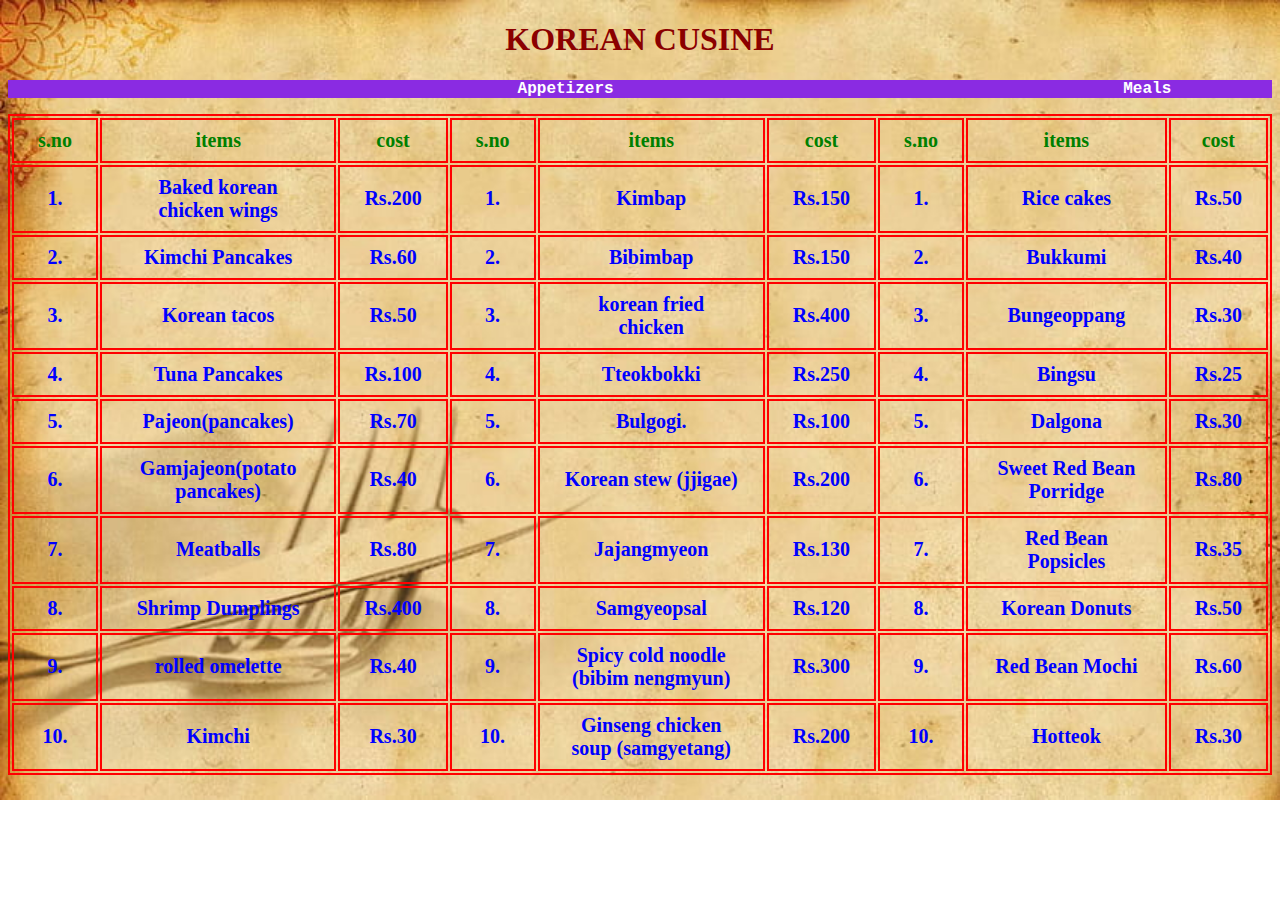
<file: menus/KOREAN.html>
<!DOCTYPE html>
<html lang="en">
<head>
  <title>KOREAN</title>
  <link rel="stylesheet" href="styles2.css">
</head>
<style>
  thead {color: green;font-size: 20px;}
tbody {color: blue;font-size: 20px;}
table, th, td {border: 2px solid red;}
</style>
<body>
  <strong>    
    <h1>KOREAN CUSINE</h1>
    <pre><p class="a"> Appetizers Meals Desserts</p></pre> 
    <table>
      <thead>
        <tr>
          <th>s.no</th>
          <th>items</th> 
          <th>cost</th>
          <th>s.no</th>
          <th>items</th> 
          <th>cost</th>
          <th>s.no</th>
          <th>items</th> 
          <th>cost</th>
        </tr>
      </thead>
      <tbody>
        <tr>
          <th>1.</th>
          <th>Baked korean chicken wings</th>
          <th>Rs.200</th>
          <th>1.</th>
          <th>Kimbap</th>
          <th>Rs.150</th>
          <th>1.</th>
          <th>Rice cakes</th>
          <th>Rs.50</th>
        </tr>
        <tr>
          <th>2.</th>
          <th>Kimchi Pancakes</th>
          <th>Rs.60</th>
          <th>2.</th>
          <th>Bibimbap</th>
          <th>Rs.150</th>
          <th>2.</th>
          <th>Bukkumi</th>
          <th>Rs.40</th>
        </tr>
        <tr>
          <th>3.</th>
          <th>Korean tacos</th>
          <th>Rs.50</th>
          <th>3.</th>
          <th>korean fried chicken</th>
          <th>Rs.400</th>
          <th>3.</th>
          <th>Bungeoppang</th>
          <th>Rs.30</th>
        </tr>
        <tr>
          <th>4.</th>
          <th>Tuna Pancakes</th>
          <th>Rs.100</th>
          <th>4.</th>
          <th>Tteokbokki</th>
          <th>Rs.250</th>
          <th>4.</th>
          <th>Bingsu</th>
          <th>Rs.25</th>
        </tr>
        <tr>
          <th>5.</th>
          <th>Pajeon(pancakes)</th>
          <th>Rs.70</th>
          <th>5.</th>
          <th>Bulgogi.</th>
          <th>Rs.100</th>
          <th>5.</th>
          <th>Dalgona</th>
          <th>Rs.30</th>
        </tr>
        <tr>
          <th>6.</th>
          <th>Gamjajeon(potato pancakes)</th>
          <th>Rs.40</th>
          <th>6.</th>
          <th>Korean stew (jjigae)</th>
          <th>Rs.200</th>
          <th>6.</th>
          <th>Sweet Red Bean Porridge</th>
          <th>Rs.80</th>
        </tr>
        <tr>
          <th>7.</th>
          <th>Meatballs</th>
          <th>Rs.80</th>
          <th>7.</th>
          <th>Jajangmyeon</th>
          <th>Rs.130</th>
          <th>7.</th>
          <th>Red Bean Popsicles</th>
          <th>Rs.35</th>
        </tr>
        <tr>
          <th>8.</th>
          <th>Shrimp Dumplings</th>
          <th>Rs.400</th>
          <th>8.</th>
          <th>Samgyeopsal</th>
          <th>Rs.120</th>
          <th>8.</th>
          <th>Korean Donuts</th>
          <th>Rs.50</th>
        </tr>
        <tr>
          <th>9.</th>
          <th>rolled omelette</th>
          <th>Rs.40</th>
          <th>9.</th>
          <th>Spicy cold noodle (bibim nengmyun)</th>
          <th>Rs.300</th>
          <th>9.</th>
          <th>Red Bean Mochi</th>
          <th>Rs.60</th>
        </tr>
        <tr>
          <th>10.</th>
          <th>Kimchi</th>
          <th>Rs.30</th>
          <th>10.</th>
          <th>Ginseng chicken soup (samgyetang)</th>
          <th>Rs.200</th>
          <th>10.</th>
          <th>Hotteok</th>
          <th>Rs.30</th>
        </tr>
      </tbody>
    </table>
    </strong>
</body>
</html>
</file>
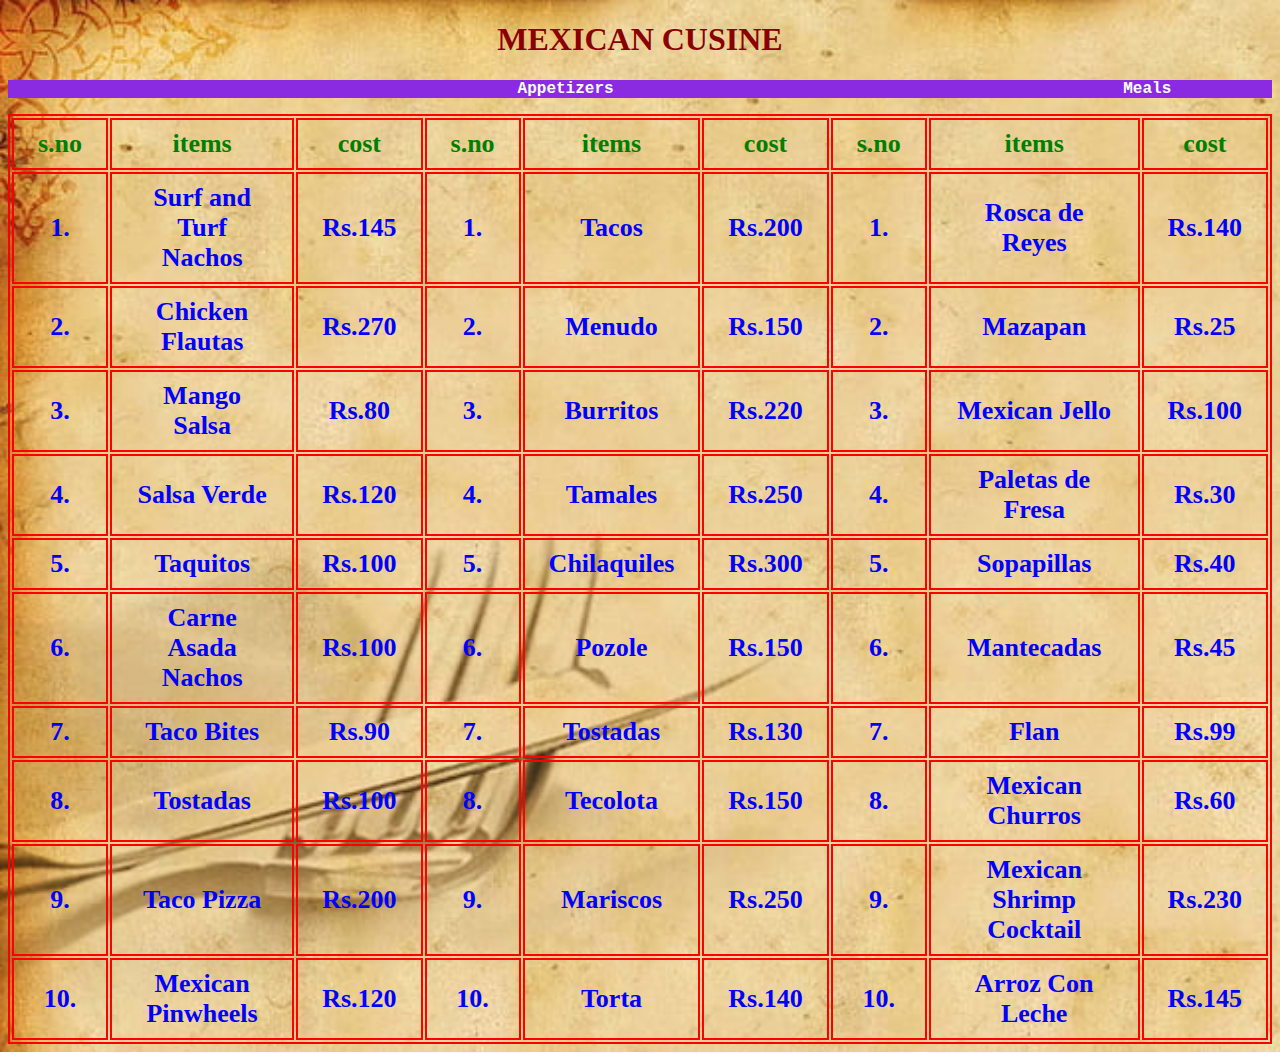
<file: menus/MEXICAN.html>
<!DOCTYPE html>
<html lang="en">
<head>
  <title>MEXICAN</title>
  <link rel="stylesheet" href="styles2.css">
</head>
<style>
  thead {color: green;font-size: 26px;}
tbody {color: blue;font-size: 26px;}
table, th, td {border: 2px solid red;}
</style>
<body>
  <strong>    
    <h1>MEXICAN CUSINE</h1>
    <pre><p class="a"> Appetizers Meals Desserts</p></pre> 
    <table>
      <thead>
        <tr>
          <th>s.no</th>
          <th>items</th> 
          <th>cost</th>
          <th>s.no</th>
          <th>items</th> 
          <th>cost</th>
          <th>s.no</th>
          <th>items</th> 
          <th>cost</th>
        </tr>
      </thead>
      <tbody>
        <tr>
          <th>1.</th>
          <th>Surf and Turf Nachos</th>
          <th>Rs.145</th>
          <th>1.</th>
          <th>Tacos</th>
          <th>Rs.200</th>
          <th>1.</th>
          <th>Rosca de Reyes</th>
          <th>Rs.140</th>
        </tr>
        <tr>
          <th>2.</th>
          <th>Chicken Flautas</th>
          <th>Rs.270</th>
          <th>2.</th>
          <th>Menudo</th>
          <th>Rs.150</th>
          <th>2.</th>
          <th>Mazapan </th>
          <th>Rs.25</th>
        </tr>
        <tr>
          <th>3.</th>
          <th>Mango Salsa</th>
          <th>Rs.80</th>
          <th>3.</th>
          <th>Burritos</th>
          <th>Rs.220</th>
          <th>3.</th>
          <th>Mexican Jello</th>
          <th>Rs.100</th>
        </tr>
        <tr>
          <th>4.</th>
          <th>Salsa Verde</th>
          <th>Rs.120</th>
          <th>4.</th>
          <th>Tamales</th>
          <th>Rs.250</th>
          <th>4.</th>
          <th>Paletas de Fresa</th>
          <th>Rs.30</th>
        </tr>
        <tr>
          <th>5.</th>
          <th>Taquitos</th>
          <th>Rs.100</th>
          <th>5.</th>
          <th>Chilaquiles</th>
          <th>Rs.300</th>
          <th>5.</th>
          <th>Sopapillas</th>
          <th>Rs.40</th>
        </tr>
        <tr>
          <th>6.</th>
          <th>Carne Asada Nachos</th>
          <th>Rs.100</th>
          <th>6.</th>
          <th>Pozole</th>
          <th>Rs.150</th>
          <th>6.</th>
          <th>Mantecadas</th>
          <th>Rs.45</th>
        </tr>
        <tr>
          <th>7.</th>
          <th>Taco Bites </th>
          <th>Rs.90</th>
          <th>7.</th>
          <th>Tostadas</th>
          <th>Rs.130</th>
          <th>7.</th>
          <th>Flan</th>
          <th>Rs.99</th>
        </tr>
        <tr>
          <th>8.</th>
          <th>Tostadas</th>
          <th>Rs.100</th>
          <th>8.</th>
          <th>Tecolota</th>
          <th>Rs.150</th>
          <th>8.</th>
          <th>Mexican Churros</th>
          <th>Rs.60</th>
        </tr>
        <tr>
          <th>9.</th>
          <th>Taco Pizza</th>
          <th>Rs.200</th>
          <th>9.</th>
          <th>Mariscos</th>
          <th>Rs.250</th>
          <th>9.</th>
          <th>Mexican Shrimp Cocktail</th>
          <th>Rs.230</th>
        </tr>
        <tr>
          <th>10.</th>
          <th>Mexican Pinwheels</th>
          <th>Rs.120</th>
          <th>10.</th>
          <th>Torta</th>
          <th>Rs.140</th>
          <th>10.</th>
          <th>Arroz Con Leche</th>
          <th>Rs.145</th>
        </tr>
      </tbody>
    </table>
    </strong>
</body>
</html>
</file>
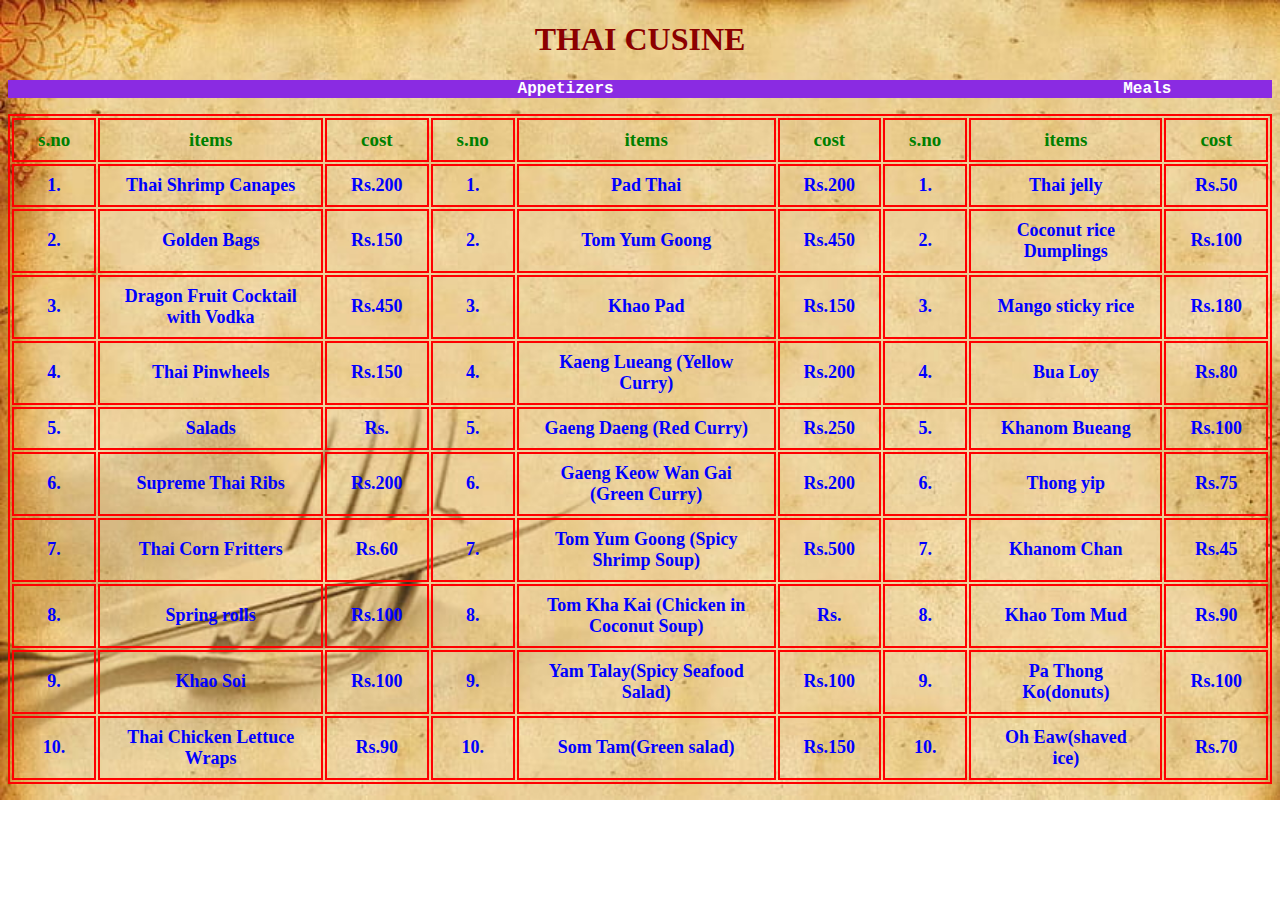
<file: menus/THAI.html>
<!DOCTYPE html>
<html lang="en">
<head>
  <title>THAI</title>
  <link rel="stylesheet" href="styles2.css">
</head>
<style>
  thead {color: green;font-size: 19px;}
tbody {color: blue;font-size: 18px;}
table, th, td {border: 2px solid red;}
</style>
<body>
  <strong>    
    <h1>THAI CUSINE</h1>
    <pre><p class="a"> Appetizers Meals Desserts</p></pre> 
    <table>
      <thead>
        <tr>
          <th>s.no</th>
          <th>items</th> 
          <th>cost</th>
          <th>s.no</th>
          <th>items</th> 
          <th>cost</th>
          <th>s.no</th>
          <th>items</th> 
          <th>cost</th>
        </tr>
      </thead>
      <tbody>
        <tr>
          <th>1.</th>
          <th>Thai Shrimp Canapes</th>
          <th>Rs.200</th>
          <th>1.</th>
          <th>Pad Thai</th>
          <th>Rs.200</th>
          <th>1.</th>
          <th>Thai jelly</th>
          <th>Rs.50</th>
        </tr>
        <tr>
          <th>2.</th>
          <th>Golden Bags</th>
          <th>Rs.150</th>
          <th>2.</th>
          <th>Tom Yum Goong</th>
          <th>Rs.450</th>
          <th>2.</th>
          <th>Coconut rice Dumplings</th>
          <th>Rs.100</th>
        </tr>
        <tr>
          <th>3.</th>
          <th>Dragon Fruit Cocktail with Vodka</th>
          <th>Rs.450</th>
          <th>3.</th>
          <th>Khao Pad</th>
          <th>Rs.150</th>
          <th>3.</th>
          <th>Mango sticky rice</th>
          <th>Rs.180</th>
        </tr>
        <tr>
          <th>4.</th>
          <th>Thai Pinwheels </th>
          <th>Rs.150</th>
          <th>4.</th>
          <th>Kaeng Lueang (Yellow Curry) </th>
          <th>Rs.200</th>
          <th>4.</th>
          <th>Bua Loy</th>
          <th>Rs.80</th>
        </tr>
        <tr>
          <th>5.</th>
          <th>Salads</th>
          <th>Rs.</th>
          <th>5.</th>
          <th>Gaeng Daeng (Red Curry)</th>
          <th>Rs.250</th>
          <th>5.</th>
          <th>Khanom Bueang</th>
          <th>Rs.100</th>
        </tr>
        <tr>
          <th>6.</th>
          <th>Supreme Thai Ribs</th>
          <th>Rs.200</th>
          <th>6.</th>
          <th>Gaeng Keow Wan Gai (Green Curry)</th>
          <th>Rs.200</th>
          <th>6.</th>
          <th>Thong yip</th>
          <th>Rs.75</th>
        </tr>
        <tr>
          <th>7.</th>
          <th>Thai Corn Fritters</th>
          <th>Rs.60</th>
          <th>7.</th>
          <th>Tom Yum Goong (Spicy Shrimp Soup)</th>
          <th>Rs.500</th>
          <th>7.</th>
          <th>Khanom Chan</th>
          <th>Rs.45</th>
        </tr>
        <tr>
          <th>8.</th>
          <th>Spring rolls</th>
          <th>Rs.100</th>
          <th>8.</th>
          <th>Tom Kha Kai (Chicken in Coconut Soup)</th>
          <th>Rs.</th>
          <th>8.</th>
          <th>Khao Tom Mud</th>
          <th>Rs.90</th>
        </tr>
        <tr>
          <th>9.</th>
          <th>Khao Soi</th>
          <th>Rs.100</th>
          <th>9.</th>
          <th>Yam Talay(Spicy Seafood Salad)</th>
          <th>Rs.100</th>
          <th>9.</th>
          <th>Pa Thong Ko(donuts)</th>
          <th>Rs.100</th>
        </tr>
        <tr>
          <th>10.</th>
          <th>Thai Chicken Lettuce Wraps</th>
          <th>Rs.90</th>
          <th>10.</th>
          <th> Som Tam(Green salad)</th>
          <th>Rs.150</th>
          <th>10.</th>
          <th>Oh Eaw(shaved ice)</th>
          <th>Rs.70</th>
        </tr>
      </tbody>
    </table>
    </strong>
</body>
</html>
</file>
<file: styles.css>
body{
  background-color:rgb(246, 165, 206);
}
p{
  font-size: large;
}
h1{
    font-size: 300%; 
    font-family: veradana; 
    font-style: italic;
    text-align: center;
    color: blueviolet;
}
h2{
    text-align: center;
    color:rgb(144, 36, 36);
}   
div.container {
  text-align:right;
}
ul.myUL {
  display: inline-block;
  text-align: left;
} 
/* Style the navigation menu */
.navbar {
    width: 100%;
    background-color: #555;
    overflow: auto;
  }
  
  /* Navigation links */
  .navbar a {
    float: left;
    padding: 12px;
    color: white;
    text-decoration: none;
    font-size: 17px;
    width: 23%; /* Four equal-width links. If you have two links, use 50%, and 33.33% for three links, etc.. */
    text-align: center; /* If you want the text to be centered */
  }
  
  /* Add a background color on mouse-over */
  .navbar a:hover {
    background-color: #000;
  }
  
  /* Style the current/active link */
  .navbar a.active {
    background-color: #04AA6D;
  }
  
  /* Add responsiveness - on screens less than 500px, make the navigation links appear on top of each other, instead of next to each other */
  @media screen and (max-width: 500px) {
    .navbar a {
      float: none;
      display: block;
      width: 100%;
      text-align: left; /* If you want the text to be left-aligned on small screens */
    }
  }
</file>
<file: menus/styles2.css>
body{
    background-image: url('/pics/q.jpg');
    background-size: cover;
    background-repeat: no-repeat;
}
p{
    background-color:blueviolet;
    font-size: large; 
    color: white;
}
h1{
    text-align:center;
    color:darkred;
}
p.a{ 
  word-spacing: 500px;
}
th, td {
    padding-top: 9px;
    padding-bottom: 9px;
    padding-left: 24px;
    padding-right: 24px;
}
</file>
<file: menus/styles1.css>
body{
    background-image: url('/pics/q.jpg');
    background-size: cover;
    background-repeat: no-repeat;
}
p{
    font-size: large; 
}
h1{
    text-align:center;
    color:darkred;
}
p.a{ 
  word-spacing: 100px;
}
.center {
    margin-left: auto;
    margin-right: auto;
}
th, td {
    padding-top: 9px;
    padding-bottom: 9px;
    padding-left: 24px;
    padding-right: 24px;
}
thead{
    color: green;font-size: 26px;
}
tbody {
    color: blue;font-size: 26px;
}
table, th, td {
    border: 2px solid red;
}
</file>
